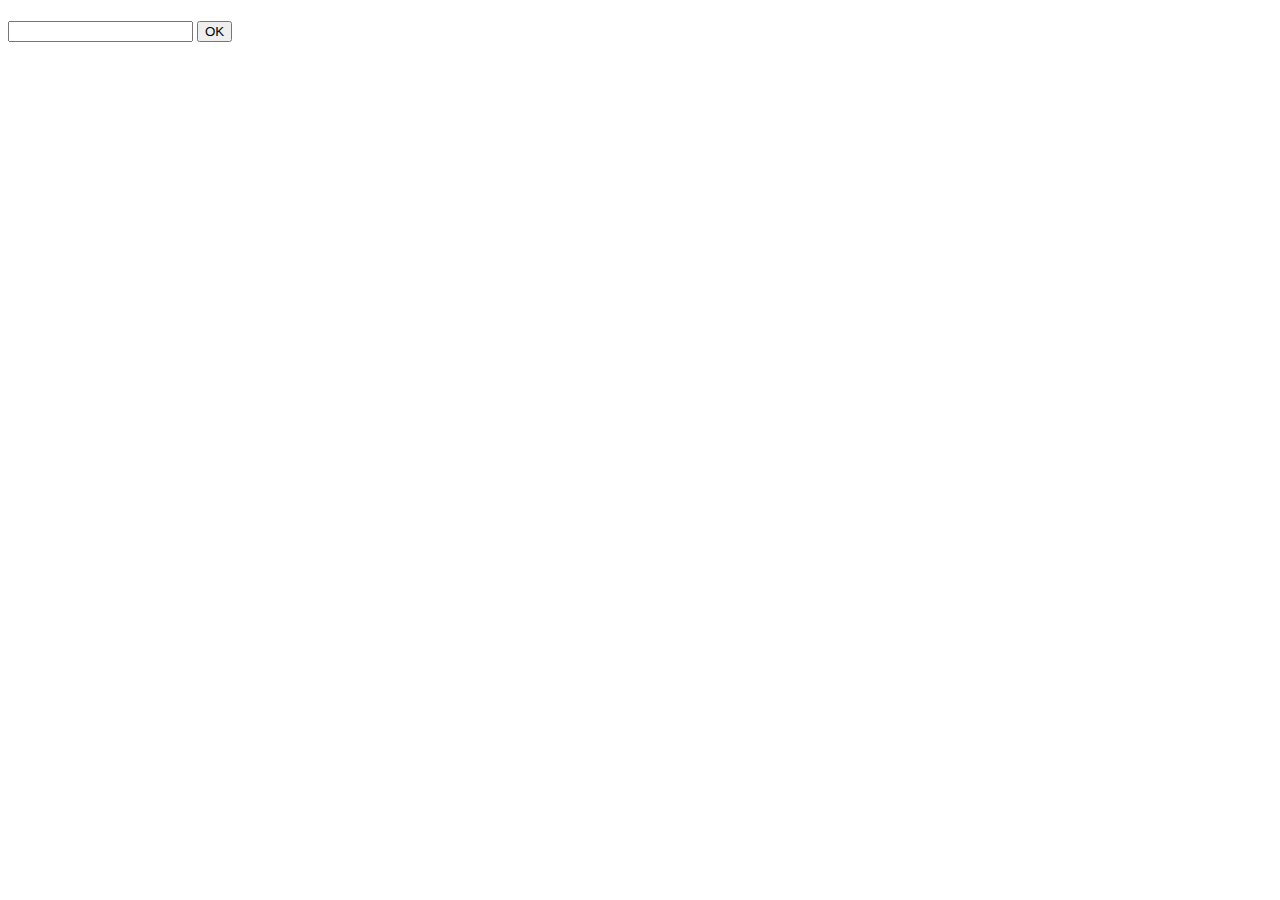
<file: fase08/ex00/index.html>
<!DOCTYPE html>
<html>
    <head>
        
    </head>
    <body>
        <div id="container">
            <h1 id="texto"></h1>
            <input type = "text" id="caixaTexto" name="texto" value="">
            <input type="button" value="OK" onclick=clique()>
        </div>
    </body>
</html>
</file>
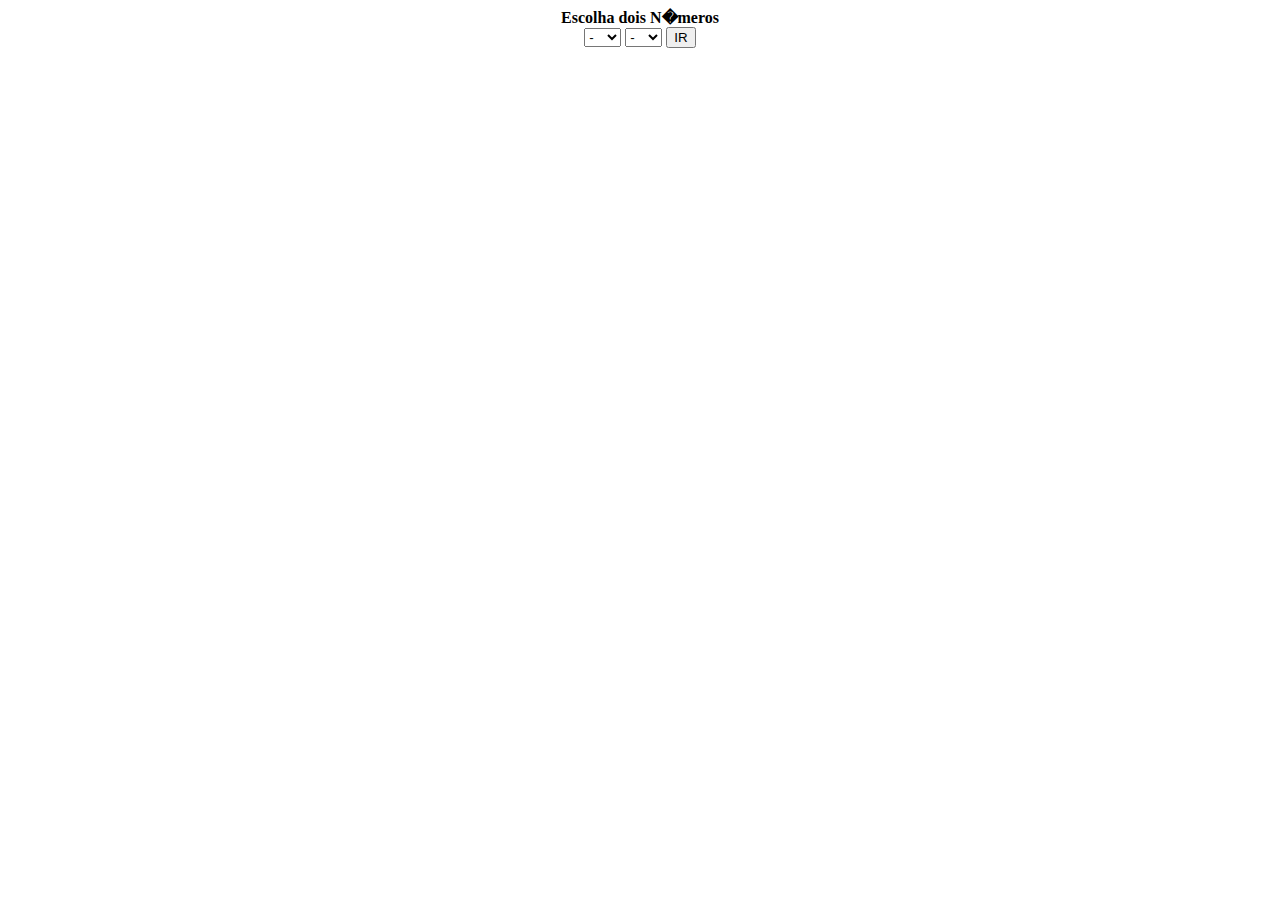
<file: fase08/ex01/index.html>
<!DOCTYPE html>
<html>
    <head>
        <title>FiizBuzz, de novo</title>
    </head>
    <body id="container">
        <div align="center">
            <strong>Escolha dois N�meros</strong>
        </div>
    <div align="center">
    <select name="min" id="min">
        <option>-</option>
        <option value="-5">-5</option>
        <option value="0">0</option>
        <option value="33">33</option>
        <option value="42">42</option>
    </select>
    <select name="max" id="max">
        <option>-</option>
        <option value="3">3</option>
        <option value="7">7</option>
        <option value="81">81</option>
        <option value="99">99</option>
    </select>
    <input type="button" value="IR" onclick=clique()>
    <h1 id="texto"></h1>
    </div>
    </body>
</html>
</file>
